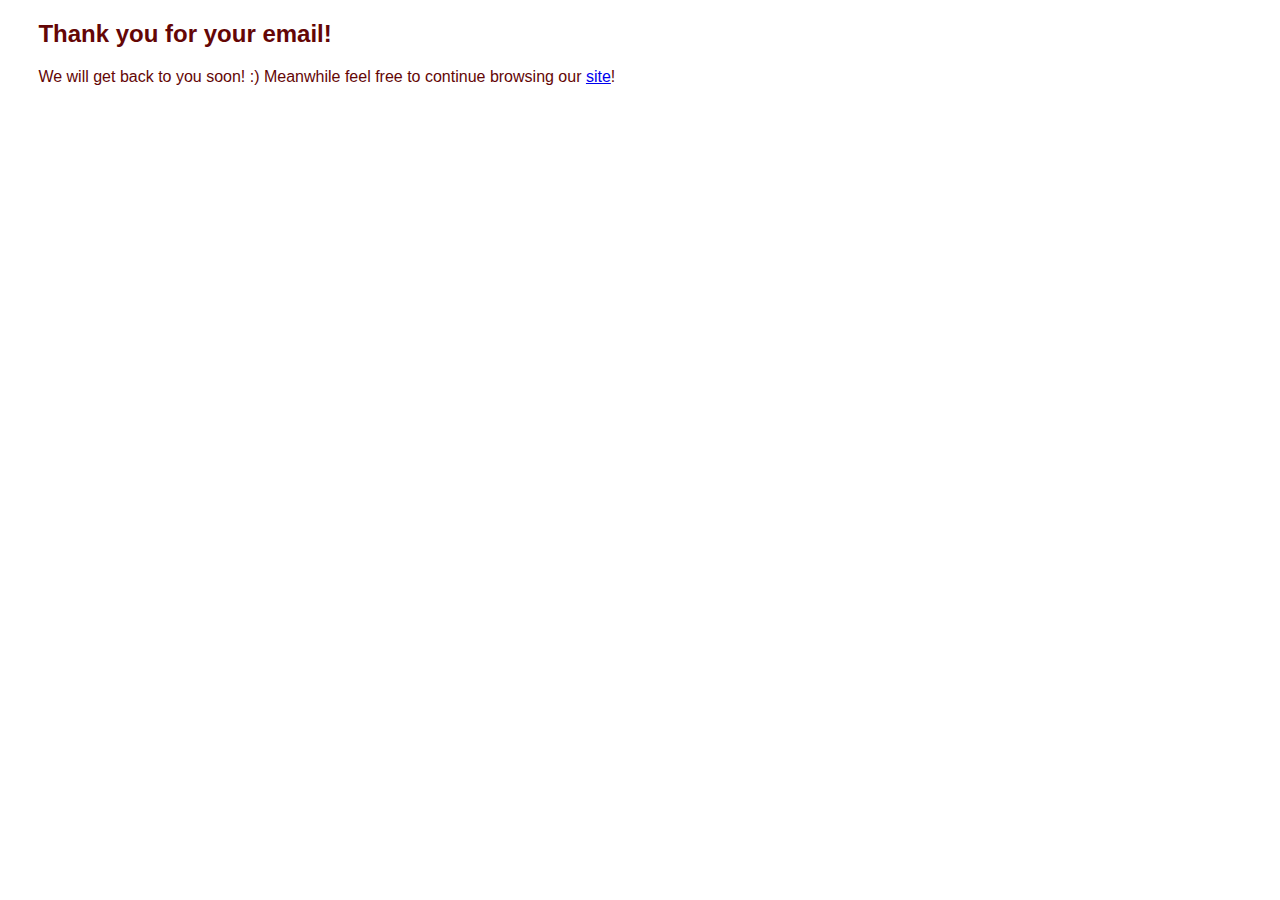
<file: thank_you.html>
<!DOCTYPE html>
<head>
    <title>Thank you!</title>

    <link rel="stylesheet" type="text/css" href="/stylesheets/index.css">
</head>

<html>
    <body>
        <div class="marginbox">
            <h2>Thank you for your email!</h2>
            <div>
                We will get back to you soon! :) Meanwhile feel free to continue browsing our <a href="/index.html">site</a>!
            </div>
        </div>
    </body>
</html>
</file>
<file: stylesheets/index.css>
body {
  font-family: sans-serif;
  margin: 0px;
}

#about {
  background-color: white;
}

.heading {
  font-size: 45px;
  color: rgb(100, 6, 6);
  font-weight: 100;
  margin-right: 3%;
  margin-left: 3%;
  padding-top: 35px;
}

.content{
  margin-top: 20px;
  font-size: 24px;
  margin-right: 3%;
  margin-left: 3%;
  padding-bottom: 35px;
  color: rgb(100, 6, 6);
  text-align: justify;
  font-weight: 100;
}

.content a{
  text-decoration: none;
}

.content a:hover{
  color: rgb(100, 6, 6);
}

.board-pictures{
  text-align: center;
  background-color: white;
}

.picture {
  display: inline-block;
  position: relative;
  width: 200px;
  height: 200px;
  border-radius: 100px;
  margin-left: 15px;
  margin-right: 15px;
  margin-top: 20px;
  margin-bottom: 20px;
}

.circular {
  width: 200px;
  height: 200px;
  border-radius: 100px;
  -webkit-transition: all 500ms;
  -moz-transition: all 500ms;
  transition: all 500ms;
  -webkit-filter: grayscale(100%);
  -moz-filter: grayscale(100%);
  filter: grayscale(100%);
}

.picture:hover .circular {
  opacity: 0.3;
}

.name {
  position: absolute;
  line-height: 200px;
  font-size: 20px;
  top: 0;
  right: 0;
  bottom: 0;
  left: 0;
  opacity: 0;
  color: rgb(100, 6, 6);
  -webkit-transition: all 500ms;
  -moz-transition: all 500ms;
  transition: all 500ms;
}

.picture:hover .name {
  opacity: 1;
}

#top-container {
  width: 100%;
  height: 100%;
  position: relative;
}

#nav {
  text-align: center;
  position: absolute;
  width: 100%;
  z-index: 10;
}

#nav a {
  text-decoration: none;
  color: white;
  font-weight: 100;
  font-size: 24px;
  margin-top: 20px;
  margin-left: 30px;
  margin-right: 30px;
  display: inline-block;
}

#nav a:hover {
  color: maroon;
}

#join {
  background-color: #EEEEE0;
}

textarea {
  font-size: 15px;
  font-family: ‘Lucida Sans Unicode’, ‘Lucida Grande’, sans-serif;
}

.contactinputbox {
    background: rgb(211, 211, 211);
    color: rgb(255, 250, 250);
    font-size: 24px;
    font-weight: 100;
}

footer {
    border-top:rgb(220, 220, 220) 3px solid;
    color: rgb(100, 6, 6);
}

.pure-form {
  margin-left: 3%;
  margin-right: 3%;
}

div.marginbox {
  margin-left: 3%;
  margin-right: 3%;
  color: rgb(100, 6, 6);
}
</file>
